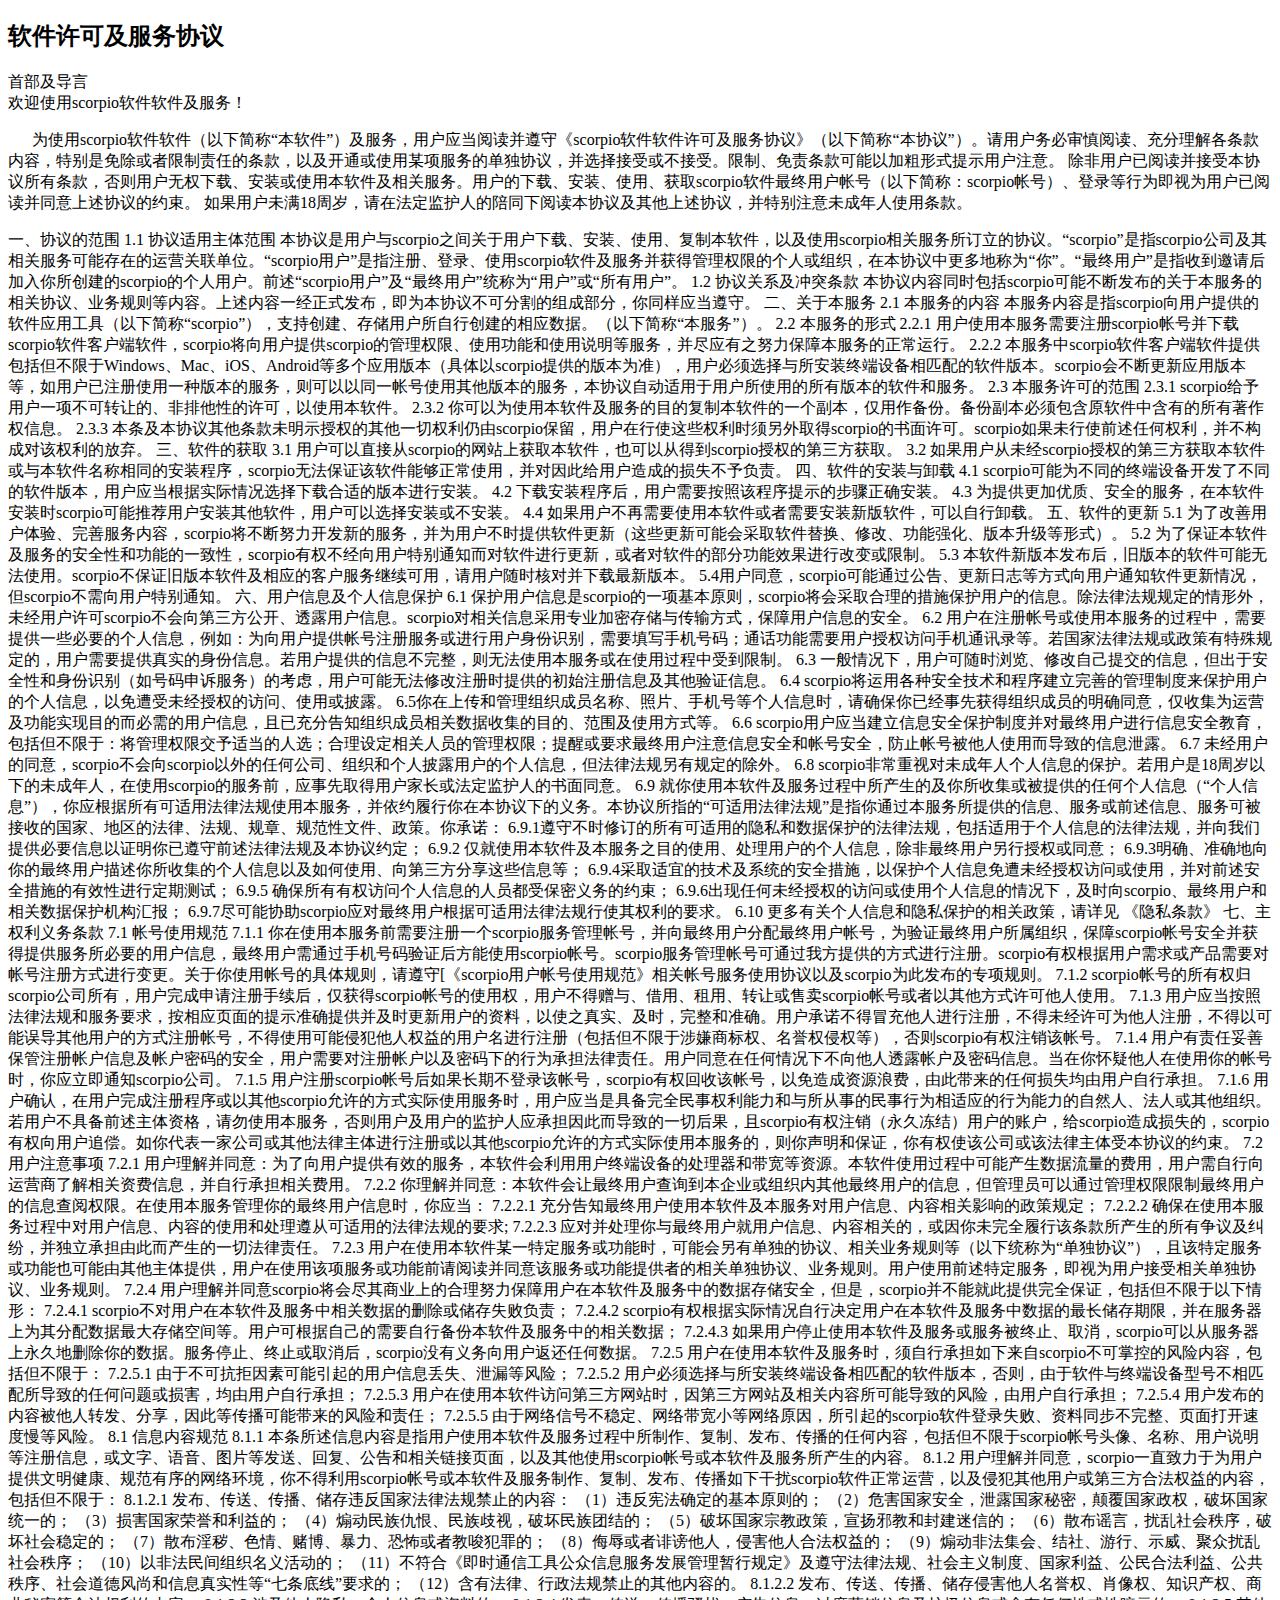
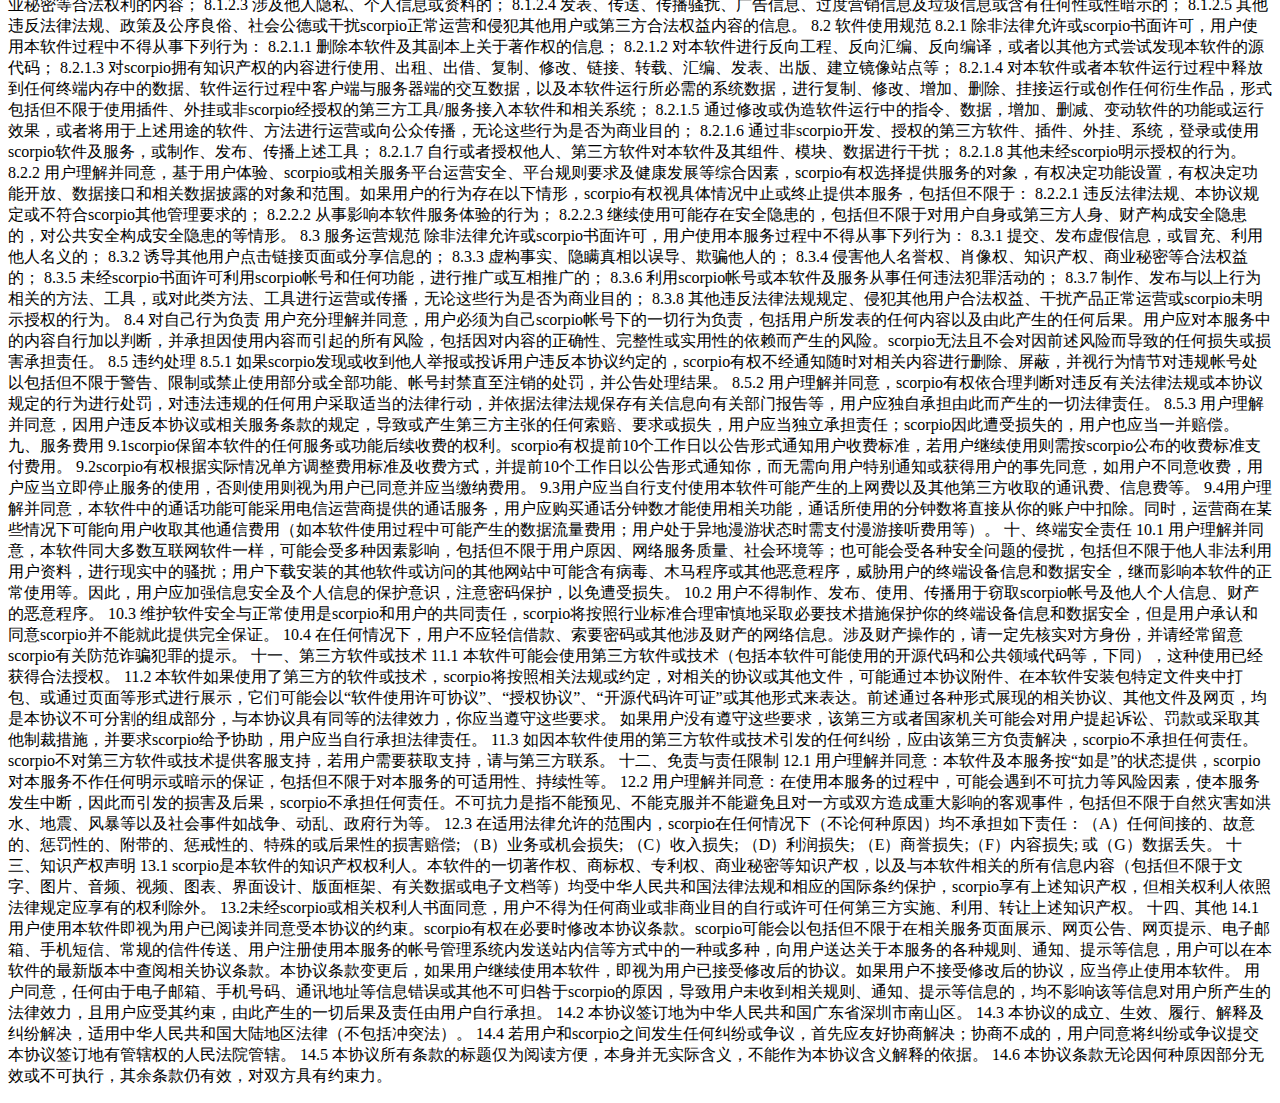
<file: Agreement.html>
<!DOCTYPE html>
<html lang="en">
<head>
    <meta charset="UTF-8">
    <meta name="viewport" content="width=device-width, initial-scale=1.0">
    <title>用户协议</title>
</head>
<body>
    <p>
        <h2>软件许可及服务协议</h2>

 

        <li>首部及导言 </li>

        <li>欢迎使用scorpio软件软件及服务！</li>

        <p> &nbsp; &nbsp; &nbsp; 为使用scorpio软件软件（以下简称“本软件”）及服务，用户应当阅读并遵守《scorpio软件软件许可及服务协议》（以下简称“本协议”）。请用户务必审慎阅读、充分理解各条款内容，特别是免除或者限制责任的条款，以及开通或使用某项服务的单独协议，并选择接受或不接受。限制、免责条款可能以加粗形式提示用户注意。 

            除非用户已阅读并接受本协议所有条款，否则用户无权下载、安装或使用本软件及相关服务。用户的下载、安装、使用、获取scorpio软件最终用户帐号（以下简称：scorpio帐号）、登录等行为即视为用户已阅读并同意上述协议的约束。 

            如果用户未满18周岁，请在法定监护人的陪同下阅读本协议及其他上述协议，并特别注意未成年人使用条款。
        </p>
 一、协议的范围 

1.1 协议适用主体范围

本协议是用户与scorpio之间关于用户下载、安装、使用、复制本软件，以及使用scorpio相关服务所订立的协议。“scorpio”是指scorpio公司及其相关服务可能存在的运营关联单位。“scorpio用户”是指注册、登录、使用scorpio软件及服务并获得管理权限的个人或组织，在本协议中更多地称为“你”。“最终用户”是指收到邀请后加入你所创建的scorpio的个人用户。前述“scorpio用户”及“最终用户”统称为“用户”或“所有用户”。

1.2 协议关系及冲突条款

本协议内容同时包括scorpio可能不断发布的关于本服务的相关协议、业务规则等内容。上述内容一经正式发布，即为本协议不可分割的组成部分，你同样应当遵守。

 二、关于本服务 

2.1 本服务的内容

本服务内容是指scorpio向用户提供的软件应用工具（以下简称“scorpio”），支持创建、存储用户所自行创建的相应数据。（以下简称“本服务”）。

2.2 本服务的形式

2.2.1 用户使用本服务需要注册scorpio帐号并下载scorpio软件客户端软件，scorpio将向用户提供scorpio的管理权限、使用功能和使用说明等服务，并尽应有之努力保障本服务的正常运行。
2.2.2 本服务中scorpio软件客户端软件提供包括但不限于Windows、Mac、iOS、Android等多个应用版本（具体以scorpio提供的版本为准），用户必须选择与所安装终端设备相匹配的软件版本。scorpio会不断更新应用版本等，如用户已注册使用一种版本的服务，则可以以同一帐号使用其他版本的服务，本协议自动适用于用户所使用的所有版本的软件和服务。

2.3 本服务许可的范围

2.3.1 scorpio给予用户一项不可转让的、非排他性的许可，以使用本软件。

2.3.2 你可以为使用本软件及服务的目的复制本软件的一个副本，仅用作备份。备份副本必须包含原软件中含有的所有著作权信息。

2.3.3 本条及本协议其他条款未明示授权的其他一切权利仍由scorpio保留，用户在行使这些权利时须另外取得scorpio的书面许可。scorpio如果未行使前述任何权利，并不构成对该权利的放弃。

 三、软件的获取 

3.1 用户可以直接从scorpio的网站上获取本软件，也可以从得到scorpio授权的第三方获取。

 3.2   如果用户从未经scorpio授权的第三方获取本软件或与本软件名称相同的安装程序，scorpio无法保证该软件能够正常使用，并对因此给用户造成的损失不予负责。 

 四、软件的安装与卸载 

 4.1   scorpio可能为不同的终端设备开发了不同的软件版本，用户应当根据实际情况选择下载合适的版本进行安装。 

4.2 下载安装程序后，用户需要按照该程序提示的步骤正确安装。

4.3 为提供更加优质、安全的服务，在本软件安装时scorpio可能推荐用户安装其他软件，用户可以选择安装或不安装。

 4.4  如果用户不再需要使用本软件或者需要安装新版软件，可以自行卸载。

 五、软件的更新 

5.1 为了改善用户体验、完善服务内容，scorpio将不断努力开发新的服务，并为用户不时提供软件更新（这些更新可能会采取软件替换、修改、功能强化、版本升级等形式）。

5.2 为了保证本软件及服务的安全性和功能的一致性，scorpio有权不经向用户特别通知而对软件进行更新，或者对软件的部分功能效果进行改变或限制。

5.3 本软件新版本发布后，旧版本的软件可能无法使用。scorpio不保证旧版本软件及相应的客户服务继续可用，请用户随时核对并下载最新版本。

5.4用户同意，scorpio可能通过公告、更新日志等方式向用户通知软件更新情况，但scorpio不需向用户特别通知。

 六、用户信息及个人信息保护 

6.1 保护用户信息是scorpio的一项基本原则，scorpio将会采取合理的措施保护用户的信息。除法律法规规定的情形外，未经用户许可scorpio不会向第三方公开、透露用户信息。scorpio对相关信息采用专业加密存储与传输方式，保障用户信息的安全。

6.2 用户在注册帐号或使用本服务的过程中，需要提供一些必要的个人信息，例如：为向用户提供帐号注册服务或进行用户身份识别，需要填写手机号码；通话功能需要用户授权访问手机通讯录等。若国家法律法规或政策有特殊规定的，用户需要提供真实的身份信息。若用户提供的信息不完整，则无法使用本服务或在使用过程中受到限制。

 6.3   一般情况下，用户可随时浏览、修改自己提交的信息，但出于安全性和身份识别（如号码申诉服务）的考虑，用户可能无法修改注册时提供的初始注册信息及其他验证信息。 

6.4 scorpio将运用各种安全技术和程序建立完善的管理制度来保护用户的个人信息，以免遭受未经授权的访问、使用或披露。

6.5你在上传和管理组织成员名称、照片、手机号等个人信息时，请确保你已经事先获得组织成员的明确同意，仅收集为运营及功能实现目的而必需的用户信息，且已充分告知组织成员相关数据收集的目的、范围及使用方式等。

6.6 scorpio用户应当建立信息安全保护制度并对最终用户进行信息安全教育，包括但不限于：将管理权限交予适当的人选；合理设定相关人员的管理权限；提醒或要求最终用户注意信息安全和帐号安全，防止帐号被他人使用而导致的信息泄露。

6.7 未经用户的同意，scorpio不会向scorpio以外的任何公司、组织和个人披露用户的个人信息，但法律法规另有规定的除外。

6.8 scorpio非常重视对未成年人个人信息的保护。若用户是18周岁以下的未成年人，在使用scorpio的服务前，应事先取得用户家长或法定监护人的书面同意。

6.9 就你使用本软件及服务过程中所产生的及你所收集或被提供的任何个人信息（“个人信息”），你应根据所有可适用法律法规使用本服务，并依约履行你在本协议下的义务。本协议所指的“可适用法律法规”是指你通过本服务所提供的信息、服务或前述信息、服务可被接收的国家、地区的法律、法规、规章、规范性文件、政策。你承诺：

6.9.1遵守不时修订的所有可适用的隐私和数据保护的法律法规，包括适用于个人信息的法律法规，并向我们提供必要信息以证明你已遵守前述法律法规及本协议约定；

6.9.2 仅就使用本软件及本服务之目的使用、处理用户的个人信息，除非最终用户另行授权或同意；

6.9.3明确、准确地向你的最终用户描述你所收集的个人信息以及如何使用、向第三方分享这些信息等；

6.9.4采取适宜的技术及系统的安全措施，以保护个人信息免遭未经授权访问或使用，并对前述安全措施的有效性进行定期测试；

6.9.5 确保所有有权访问个人信息的人员都受保密义务的约束；

6.9.6出现任何未经授权的访问或使用个人信息的情况下，及时向scorpio、最终用户和相关数据保护机构汇报；

6.9.7尽可能协助scorpio应对最终用户根据可适用法律法规行使其权利的要求。

6.10 更多有关个人信息和隐私保护的相关政策，请详见 《隐私条款》

 七、主权利义务条款 

7.1 帐号使用规范

7.1.1 你在使用本服务前需要注册一个scorpio服务管理帐号，并向最终用户分配最终用户帐号，为验证最终用户所属组织，保障scorpio帐号安全并获得提供服务所必要的用户信息，最终用户需通过手机号码验证后方能使用scorpio帐号。scorpio服务管理帐号可通过我方提供的方式进行注册。scorpio有权根据用户需求或产品需要对帐号注册方式进行变更。关于你使用帐号的具体规则，请遵守[《scorpio用户帐号使用规范》相关帐号服务使用协议以及scorpio为此发布的专项规则。

 7.1.2   scorpio帐号的所有权归scorpio公司所有，用户完成申请注册手续后，仅获得scorpio帐号的使用权，用户不得赠与、借用、租用、转让或售卖scorpio帐号或者以其他方式许可他人使用。 

 7.1.3  用户应当按照法律法规和服务要求，按相应页面的提示准确提供并及时更新用户的资料，以使之真实、及时，完整和准确。用户承诺不得冒充他人进行注册，不得未经许可为他人注册，不得以可能误导其他用户的方式注册帐号，不得使用可能侵犯他人权益的用户名进行注册（包括但不限于涉嫌商标权、名誉权侵权等），否则scorpio有权注销该帐号。 

 7.1.4   用户有责任妥善保管注册帐户信息及帐户密码的安全，用户需要对注册帐户以及密码下的行为承担法律责任。用户同意在任何情况下不向他人透露帐户及密码信息。当在你怀疑他人在使用你的帐号时，你应立即通知scorpio公司。 

 7.1.5   用户注册scorpio帐号后如果长期不登录该帐号，scorpio有权回收该帐号，以免造成资源浪费，由此带来的任何损失均由用户自行承担。 

 7.1.6  用户确认，在用户完成注册程序或以其他scorpio允许的方式实际使用服务时，用户应当是具备完全民事权利能力和与所从事的民事行为相适应的行为能力的自然人、法人或其他组织。若用户不具备前述主体资格，请勿使用本服务，否则用户及用户的监护人应承担因此而导致的一切后果，且scorpio有权注销（永久冻结）用户的账户，给scorpio造成损失的，scorpio有权向用户追偿。如你代表一家公司或其他法律主体进行注册或以其他scorpio允许的方式实际使用本服务的，则你声明和保证，你有权使该公司或该法律主体受本协议的约束。 

7.2 用户注意事项

7.2.1 用户理解并同意：为了向用户提供有效的服务，本软件会利用用户终端设备的处理器和带宽等资源。本软件使用过程中可能产生数据流量的费用，用户需自行向运营商了解相关资费信息，并自行承担相关费用。

7.2.2 你理解并同意：本软件会让最终用户查询到本企业或组织内其他最终用户的信息，但管理员可以通过管理权限限制最终用户的信息查阅权限。在使用本服务管理你的最终用户信息时，你应当：

7.2.2.1 充分告知最终用户使用本软件及本服务对用户信息、内容相关影响的政策规定；

7.2.2.2 确保在使用本服务过程中对用户信息、内容的使用和处理遵从可适用的法律法规的要求;

7.2.2.3 应对并处理你与最终用户就用户信息、内容相关的，或因你未完全履行该条款所产生的所有争议及纠纷，并独立承担由此而产生的一切法律责任。

7.2.3 用户在使用本软件某一特定服务或功能时，可能会另有单独的协议、相关业务规则等（以下统称为“单独协议”），且该特定服务或功能也可能由其他主体提供，用户在使用该项服务或功能前请阅读并同意该服务或功能提供者的相关单独协议、业务规则。用户使用前述特定服务，即视为用户接受相关单独协议、业务规则。

 7.2.4   用户理解并同意scorpio将会尽其商业上的合理努力保障用户在本软件及服务中的数据存储安全，但是，scorpio并不能就此提供完全保证，包括但不限于以下情形： 

 7.2.4.1   scorpio不对用户在本软件及服务中相关数据的删除或储存失败负责； 

 7.2.4.2   scorpio有权根据实际情况自行决定用户在本软件及服务中数据的最长储存期限，并在服务器上为其分配数据最大存储空间等。用户可根据自己的需要自行备份本软件及服务中的相关数据； 

 7.2.4.3   如果用户停止使用本软件及服务或服务被终止、取消，scorpio可以从服务器上永久地删除你的数据。服务停止、终止或取消后，scorpio没有义务向用户返还任何数据。 

 7.2.5   用户在使用本软件及服务时，须自行承担如下来自scorpio不可掌控的风险内容，包括但不限于： 

 7.2.5.1   由于不可抗拒因素可能引起的用户信息丢失、泄漏等风险； 

 7.2.5.2   用户必须选择与所安装终端设备相匹配的软件版本，否则，由于软件与终端设备型号不相匹配所导致的任何问题或损害，均由用户自行承担； 

 7.2.5.3   用户在使用本软件访问第三方网站时，因第三方网站及相关内容所可能导致的风险，由用户自行承担； 

 7.2.5.4   用户发布的内容被他人转发、分享，因此等传播可能带来的风险和责任； 

 7.2.5.5   由于网络信号不稳定、网络带宽小等网络原因，所引起的scorpio软件登录失败、资料同步不完整、页面打开速度慢等风险。 

8.1 信息内容规范

 8.1.1   本条所述信息内容是指用户使用本软件及服务过程中所制作、复制、发布、传播的任何内容，包括但不限于scorpio帐号头像、名称、用户说明等注册信息，或文字、语音、图片等发送、回复、公告和相关链接页面，以及其他使用scorpio帐号或本软件及服务所产生的内容。 

 8.1.2   用户理解并同意，scorpio一直致力于为用户提供文明健康、规范有序的网络环境，你不得利用scorpio帐号或本软件及服务制作、复制、发布、传播如下干扰scorpio软件正常运营，以及侵犯其他用户或第三方合法权益的内容，包括但不限于： 

 8.1.2.1   发布、传送、传播、储存违反国家法律法规禁止的内容： 

 （1）违反宪法确定的基本原则的； 

 （2）危害国家安全，泄露国家秘密，颠覆国家政权，破坏国家统一的； 

 （3）损害国家荣誉和利益的； 

 （4）煽动民族仇恨、民族歧视，破坏民族团结的； 

 （5）破坏国家宗教政策，宣扬邪教和封建迷信的； 

 （6）散布谣言，扰乱社会秩序，破坏社会稳定的； 

 （7）散布淫秽、色情、赌博、暴力、恐怖或者教唆犯罪的； 

 （8）侮辱或者诽谤他人，侵害他人合法权益的； 

 （9）煽动非法集会、结社、游行、示威、聚众扰乱社会秩序； 

 （10）以非法民间组织名义活动的； 

 （11）不符合《即时通信工具公众信息服务发展管理暂行规定》及遵守法律法规、社会主义制度、国家利益、公民合法利益、公共秩序、社会道德风尚和信息真实性等“七条底线”要求的； 

 （12）含有法律、行政法规禁止的其他内容的。 

 8.1.2.2   发布、传送、传播、储存侵害他人名誉权、肖像权、知识产权、商业秘密等合法权利的内容； 

 8.1.2.3   涉及他人隐私、个人信息或资料的； 

 8.1.2.4   发表、传送、传播骚扰、广告信息、过度营销信息及垃圾信息或含有任何性或性暗示的； 

 8.1.2.5   其他违反法律法规、政策及公序良俗、社会公德或干扰scorpio正常运营和侵犯其他用户或第三方合法权益内容的信息。 

8.2 软件使用规范

 8.2.1   除非法律允许或scorpio书面许可，用户使用本软件过程中不得从事下列行为： 

 8.2.1.1   删除本软件及其副本上关于著作权的信息； 

 8.2.1.2   对本软件进行反向工程、反向汇编、反向编译，或者以其他方式尝试发现本软件的源代码； 

 8.2.1.3   对scorpio拥有知识产权的内容进行使用、出租、出借、复制、修改、链接、转载、汇编、发表、出版、建立镜像站点等； 

 8.2.1.4   对本软件或者本软件运行过程中释放到任何终端内存中的数据、软件运行过程中客户端与服务器端的交互数据，以及本软件运行所必需的系统数据，进行复制、修改、增加、删除、挂接运行或创作任何衍生作品，形式包括但不限于使用插件、外挂或非scorpio经授权的第三方工具/服务接入本软件和相关系统； 

 8.2.1.5   通过修改或伪造软件运行中的指令、数据，增加、删减、变动软件的功能或运行效果，或者将用于上述用途的软件、方法进行运营或向公众传播，无论这些行为是否为商业目的； 

 8.2.1.6   通过非scorpio开发、授权的第三方软件、插件、外挂、系统，登录或使用scorpio软件及服务，或制作、发布、传播上述工具； 

 8.2.1.7   自行或者授权他人、第三方软件对本软件及其组件、模块、数据进行干扰； 

 8.2.1.8   其他未经scorpio明示授权的行为。 

 8.2.2   用户理解并同意，基于用户体验、scorpio或相关服务平台运营安全、平台规则要求及健康发展等综合因素，scorpio有权选择提供服务的对象，有权决定功能设置，有权决定功能开放、数据接口和相关数据披露的对象和范围。如果用户的行为存在以下情形，scorpio有权视具体情况中止或终止提供本服务，包括但不限于： 

 8.2.2.1   违反法律法规、本协议规定或不符合scorpio其他管理要求的； 

 8.2.2.2   从事影响本软件服务体验的行为； 

 8.2.2.3   继续使用可能存在安全隐患的，包括但不限于对用户自身或第三方人身、财产构成安全隐患的，对公共安全构成安全隐患的等情形。 

8.3 服务运营规范

 除非法律允许或scorpio书面许可，用户使用本服务过程中不得从事下列行为： 

 8.3.1   提交、发布虚假信息，或冒充、利用他人名义的； 

 8.3.2   诱导其他用户点击链接页面或分享信息的； 

 8.3.3   虚构事实、隐瞒真相以误导、欺骗他人的； 

 8.3.4   侵害他人名誉权、肖像权、知识产权、商业秘密等合法权益的； 

 8.3.5   未经scorpio书面许可利用scorpio帐号和任何功能，进行推广或互相推广的； 

 8.3.6   利用scorpio帐号或本软件及服务从事任何违法犯罪活动的； 

 8.3.7   制作、发布与以上行为相关的方法、工具，或对此类方法、工具进行运营或传播，无论这些行为是否为商业目的； 

 8.3.8   其他违反法律法规规定、侵犯其他用户合法权益、干扰产品正常运营或scorpio未明示授权的行为。 

8.4 对自己行为负责

 用户充分理解并同意，用户必须为自己scorpio帐号下的一切行为负责，包括用户所发表的任何内容以及由此产生的任何后果。用户应对本服务中的内容自行加以判断，并承担因使用内容而引起的所有风险，包括因对内容的正确性、完整性或实用性的依赖而产生的风险。scorpio无法且不会对因前述风险而导致的任何损失或损害承担责任。 

8.5 违约处理

 8.5.1   如果scorpio发现或收到他人举报或投诉用户违反本协议约定的，scorpio有权不经通知随时对相关内容进行删除、屏蔽，并视行为情节对违规帐号处以包括但不限于警告、限制或禁止使用部分或全部功能、帐号封禁直至注销的处罚，并公告处理结果。 

 8.5.2   用户理解并同意，scorpio有权依合理判断对违反有关法律法规或本协议规定的行为进行处罚，对违法违规的任何用户采取适当的法律行动，并依据法律法规保存有关信息向有关部门报告等，用户应独自承担由此而产生的一切法律责任。 

 8.5.3   用户理解并同意，因用户违反本协议或相关服务条款的规定，导致或产生第三方主张的任何索赔、要求或损失，用户应当独立承担责任；scorpio因此遭受损失的，用户也应当一并赔偿。 

 九、服务费用 

9.1scorpio保留本软件的任何服务或功能后续收费的权利。scorpio有权提前10个工作日以公告形式通知用户收费标准，若用户继续使用则需按scorpio公布的收费标准支付费用。

9.2scorpio有权根据实际情况单方调整费用标准及收费方式，并提前10个工作日以公告形式通知你，而无需向用户特别通知或获得用户的事先同意，如用户不同意收费，用户应当立即停止服务的使用，否则使用则视为用户已同意并应当缴纳费用。

9.3用户应当自行支付使用本软件可能产生的上网费以及其他第三方收取的通讯费、信息费等。

9.4用户理解并同意，本软件中的通话功能可能采用电信运营商提供的通话服务，用户应购买通话分钟数才能使用相关功能，通话所使用的分钟数将直接从你的账户中扣除。同时，运营商在某些情况下可能向用户收取其他通信费用（如本软件使用过程中可能产生的数据流量费用；用户处于异地漫游状态时需支付漫游接听费用等）。

 十、终端安全责任 

10.1 用户理解并同意，本软件同大多数互联网软件一样，可能会受多种因素影响，包括但不限于用户原因、网络服务质量、社会环境等；也可能会受各种安全问题的侵扰，包括但不限于他人非法利用用户资料，进行现实中的骚扰；用户下载安装的其他软件或访问的其他网站中可能含有病毒、木马程序或其他恶意程序，威胁用户的终端设备信息和数据安全，继而影响本软件的正常使用等。因此，用户应加强信息安全及个人信息的保护意识，注意密码保护，以免遭受损失。

10.2 用户不得制作、发布、使用、传播用于窃取scorpio帐号及他人个人信息、财产的恶意程序。

 10.3   维护软件安全与正常使用是scorpio和用户的共同责任，scorpio将按照行业标准合理审慎地采取必要技术措施保护你的终端设备信息和数据安全，但是用户承认和同意scorpio并不能就此提供完全保证。 

 10.4   在任何情况下，用户不应轻信借款、索要密码或其他涉及财产的网络信息。涉及财产操作的，请一定先核实对方身份，并请经常留意scorpio有关防范诈骗犯罪的提示。 

 十一、第三方软件或技术 

11.1 本软件可能会使用第三方软件或技术（包括本软件可能使用的开源代码和公共领域代码等，下同），这种使用已经获得合法授权。

11.2 本软件如果使用了第三方的软件或技术，scorpio将按照相关法规或约定，对相关的协议或其他文件，可能通过本协议附件、在本软件安装包特定文件夹中打包、或通过页面等形式进行展示，它们可能会以“软件使用许可协议”、“授权协议”、“开源代码许可证”或其他形式来表达。前述通过各种形式展现的相关协议、其他文件及网页，均是本协议不可分割的组成部分，与本协议具有同等的法律效力，你应当遵守这些要求。 如果用户没有遵守这些要求，该第三方或者国家机关可能会对用户提起诉讼、罚款或采取其他制裁措施，并要求scorpio给予协助，用户应当自行承担法律责任。 

 11.3   如因本软件使用的第三方软件或技术引发的任何纠纷，应由该第三方负责解决，scorpio不承担任何责任。scorpio不对第三方软件或技术提供客服支持，若用户需要获取支持，请与第三方联系。 

 十二、免责与责任限制 

12.1 用户理解并同意：本软件及本服务按“如是”的状态提供，scorpio对本服务不作任何明示或暗示的保证，包括但不限于对本服务的可适用性、持续性等。

12.2 用户理解并同意：在使用本服务的过程中，可能会遇到不可抗力等风险因素，使本服务发生中断，因此而引发的损害及后果，scorpio不承担任何责任。不可抗力是指不能预见、不能克服并不能避免且对一方或双方造成重大影响的客观事件，包括但不限于自然灾害如洪水、地震、风暴等以及社会事件如战争、动乱、政府行为等。

12.3 在适用法律允许的范围内，scorpio在任何情况下（不论何种原因）均不承担如下责任：（A）任何间接的、故意的、惩罚性的、附带的、惩戒性的、特殊的或后果性的损害赔偿; （B）业务或机会损失; （C）收入损失; （D）利润损失; （E）商誉损失;（F）内容损失; 或（G）数据丢失。

 十三、知识产权声明 

13.1 scorpio是本软件的知识产权权利人。本软件的一切著作权、商标权、专利权、商业秘密等知识产权，以及与本软件相关的所有信息内容（包括但不限于文字、图片、音频、视频、图表、界面设计、版面框架、有关数据或电子文档等）均受中华人民共和国法律法规和相应的国际条约保护，scorpio享有上述知识产权，但相关权利人依照法律规定应享有的权利除外。

13.2未经scorpio或相关权利人书面同意，用户不得为任何商业或非商业目的自行或许可任何第三方实施、利用、转让上述知识产权。

 十四、其他 

14.1 用户使用本软件即视为用户已阅读并同意受本协议的约束。scorpio有权在必要时修改本协议条款。scorpio可能会以包括但不限于在相关服务页面展示、网页公告、网页提示、电子邮箱、手机短信、常规的信件传送、用户注册使用本服务的帐号管理系统内发送站内信等方式中的一种或多种，向用户送达关于本服务的各种规则、通知、提示等信息，用户可以在本软件的最新版本中查阅相关协议条款。本协议条款变更后，如果用户继续使用本软件，即视为用户已接受修改后的协议。如果用户不接受修改后的协议，应当停止使用本软件。

用户同意，任何由于电子邮箱、手机号码、通讯地址等信息错误或其他不可归咎于scorpio的原因，导致用户未收到相关规则、通知、提示等信息的，均不影响该等信息对用户所产生的法律效力，且用户应受其约束，由此产生的一切后果及责任由用户自行承担。

 14.2   本协议签订地为中华人民共和国广东省深圳市南山区。 

 14.3   本协议的成立、生效、履行、解释及纠纷解决，适用中华人民共和国大陆地区法律（不包括冲突法）。 

 14.4   若用户和scorpio之间发生任何纠纷或争议，首先应友好协商解决；协商不成的，用户同意将纠纷或争议提交本协议签订地有管辖权的人民法院管辖。 

14.5 本协议所有条款的标题仅为阅读方便，本身并无实际含义，不能作为本协议含义解释的依据。

14.6 本协议条款无论因何种原因部分无效或不可执行，其余条款仍有效，对双方具有约束力。
    </p>
</body>
</html>
</file>
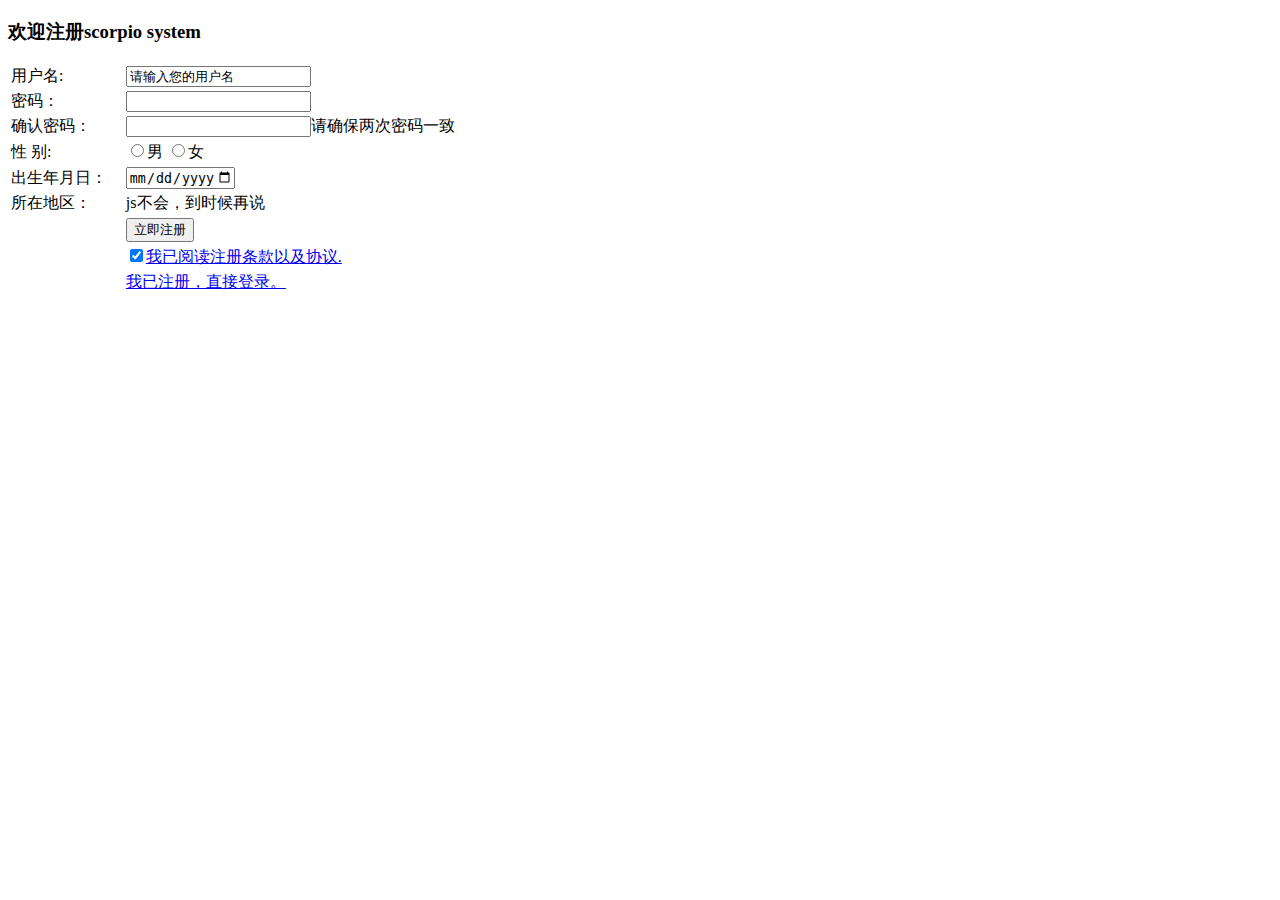
<file: signin.html>
<!DOCTYPE html>
<html lang="en">
<head>
    <meta charset="UTF-8">
    <meta name="viewport" content="width=device-width, initial-scale=1.0">
    <title>欢迎注册</title>
</head>
<body>
    <h3>欢迎注册scorpio system</h3>
    <form>
    <table width="500">
        <tr>
            <td>用户名:</td>
            <td>
                <input type="text" value="请输入您的用户名">
            </td>
        </tr>
        <tr>
            <td>密码：</td>
            <td>
                <input type="password" >
            </td>
        </tr>
        <tr>
            <td>确认密码：</td>
            <td>
                <input type="password" ><label>请确保两次密码一致</label>
            </td>
        </tr>
        <tr>
            <td>性 别:</td>
            <td>
                <input type="radio" name="sex" id="nan"><label for="nan">男</label>
                <input type="radio" name="sex" id="nv"><label for="nv">女</label>
            </td>
        </tr>
        <tr>
            <td>出生年月日：</td>
            <td>
                <input type="date" value="请输入日期" min="1970-01-01" max="2020-12-31"/>
            </td>
        </tr>
        <tr>
            <td>所在地区：</td>
            <td>js不会，到时候再说 </td>
        </tr>

        <tr>
            <td></td>
           <td>
               <input type="submit" value="立即注册">
           </td>
        </tr>
        <tr>
            <td></td>
           <td>
               <input type="checkbox" checked="checked" ><a href="yhxy.html" target="_blank" >我已阅读注册条款以及协议.</a>
           </td>
        </tr>
        <tr>
            <td></td>
            <td>
                <a href="#">我已注册，直接登录。</a>
            </td>
        </tr>
    </table>
    </form>
</body>
</html>
</file>
